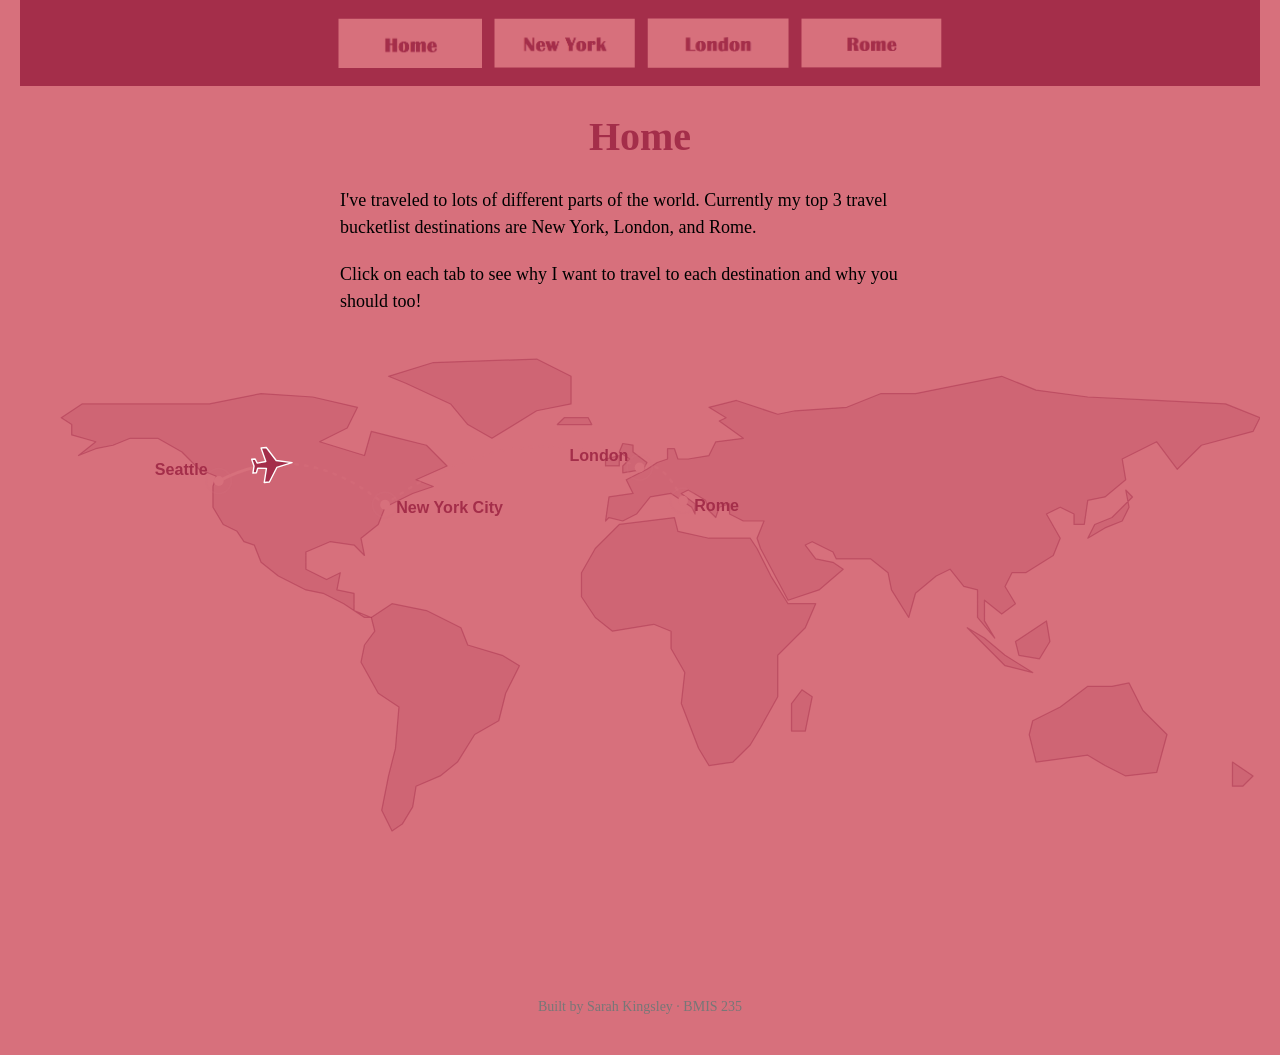
<file: index.html>
<!DOCTYPE html>
<!--
  Author: Sarah Kingsley
  GU username: 41795467
  Course: BMIS 235 - HTML-3
-->
<html lang="en">
<head>
<meta charset="utf-8">
<meta name="author" content="YOUR NAME">
<title>Home</title>

<!-- this one line connects the page to the stylesheet -->
<link rel="stylesheet" href="styles.css">
</head>
<body>

<!-- ===== MENU ============================================================
     The menu is four links. Each link wraps an image instead of words.
     Build it once on this page, check that every link works,
     then copy the whole <nav> block and paste it over the menu on the
     other three pages, so every page has the exact same menu.
     ===================================================================== -->
<nav>
    <a href="index.html"><img src="img/home.png" alt="Home"></a>
    <a href="newyork.html"><img src="img/newyork.png" alt="new york"></a>
    <a href="london.html"><img src="img/london.png" alt="london"></a>
    <a href="rome.html"><img src="img/rome.png" alt="rome"></a>
</nav>

<h1>Home</h1>
<p>I've traveled to lots of different parts of the world. Currently my top 3 travel bucketlist destinations are New York, London, and Rome.</p>
<p>Click on each tab to see why I want to travel to each destination and why you should too!</p>

<!-- ===== SHOWCASE ======================================================
     This box is empty on purpose. In Part 7 you paste an interactive
     graphic BETWEEN the opening <div> and the closing </div> below.
     ===================================================================== -->
<div class="showcase"></div>
<img src="flight-route.svg" alt="Flight route animation" width="100%">


<!-- Footer: fill in your name -->
<footer>Built by Sarah Kingsley &middot; BMIS 235</footer>

</body>
</html>
</file>
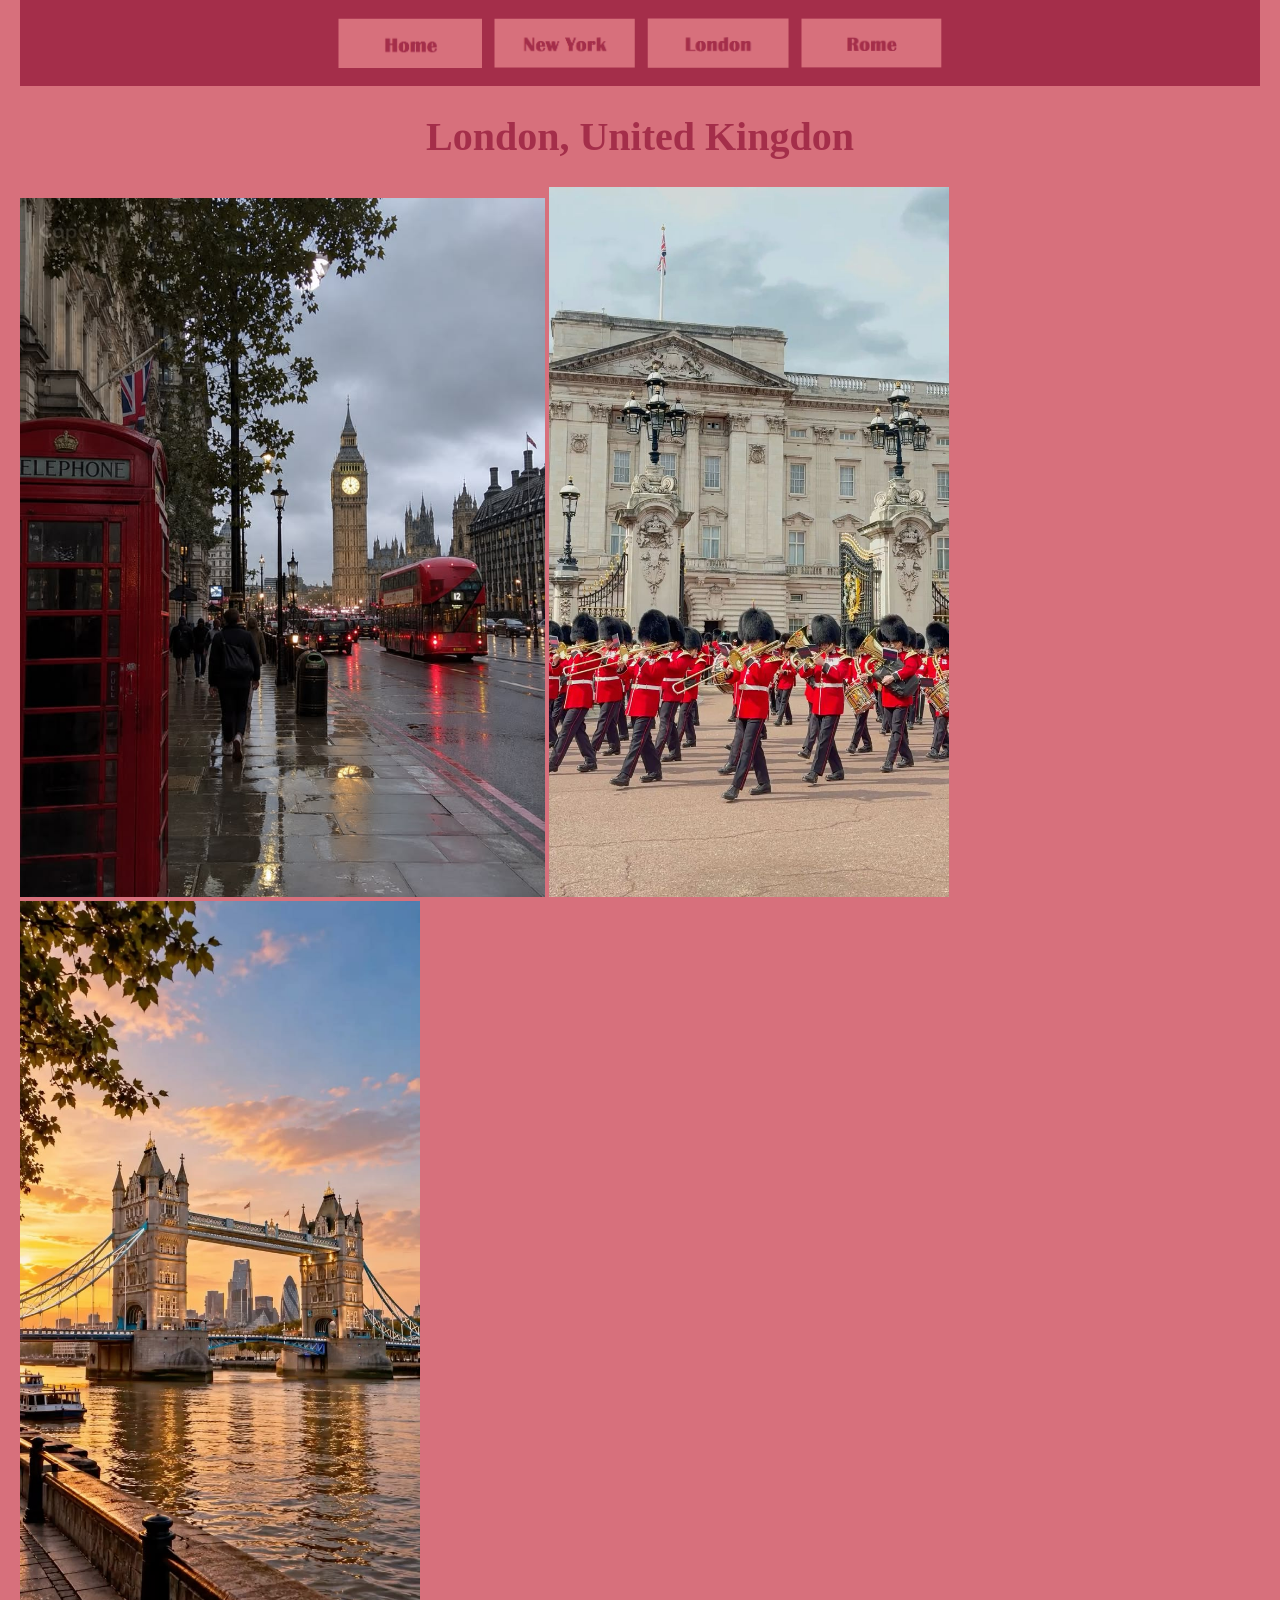
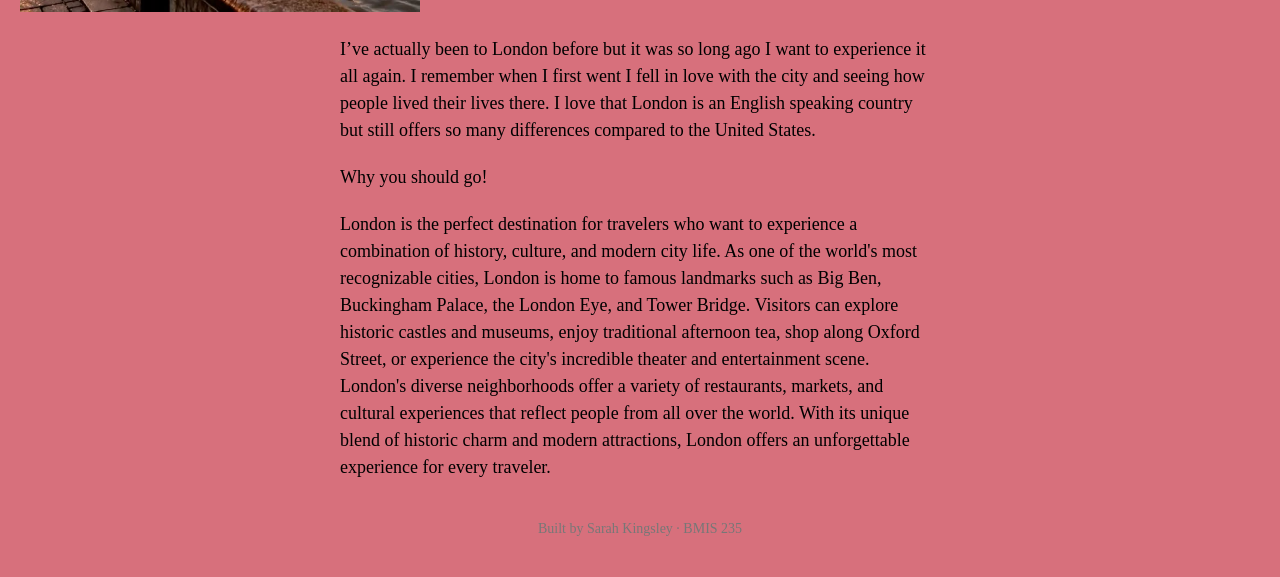
<file: london.html>
<!DOCTYPE html>
<!--
  Author: YOUR NAME
  GU username: YOUR-GU-USERNAME
  Course: BMIS 235 - HTML-3
-->
<html lang="en">
<head>
<meta charset="utf-8">
<meta name="author" content="YOUR NAME">
<title>Page 2</title>

<!-- this one line connects the page to the stylesheet -->
<link rel="stylesheet" href="styles.css">
</head>
<body>

<!-- ===== MENU ============================================================
     The menu is four links. Each link wraps an image instead of words.
     Build it once on this page, check that every link works,
     then copy the whole <nav> block and paste it over the menu on the
     other three pages, so every page has the exact same menu.
     ===================================================================== -->
<nav>
      <a href="index.html"><img src="img/home.png" alt="Home"></a>
    <a href="newyork.html"><img src="img/newyork.png" alt="new york"></a>
    <a href="london.html"><img src="img/london.png" alt="london"></a>
    <a href="rome.html"><img src="img/rome.png" alt="rome"></a>
</nav>

<h1>London, United Kingdon</h1>
  <div class="image-row">

    <img src="london.jpg" alt="London's big bedn with red telephone booth" width="525">

    <img src="london3.jpg" alt="buckingham palace with red british soilders out front" width="400">

    <img src="london2.jpg" alt="london tower bridge over the thames river" width="400">

</div>
  
<p>I’ve actually been to London before but it was so long ago I want to experience it all again. I remember when I first went I fell in love with the city and seeing how people lived their lives there. I love that London is an English speaking country but still offers so many differences compared to the United States.</p>
<p>Why you should go!</p>
<p>London is the perfect destination for travelers who want to experience a combination of history, culture, and modern city life. As one of the world's most recognizable cities, London is home to famous landmarks such as Big Ben, Buckingham Palace, the London Eye, and Tower Bridge. Visitors can explore historic castles and museums, enjoy traditional afternoon tea, shop along Oxford Street, or experience the city's incredible theater and entertainment scene. London's diverse neighborhoods offer a variety of restaurants, markets, and cultural experiences that reflect people from all over the world. With its unique blend of historic charm and modern attractions, London offers an unforgettable experience for every traveler.</p>
  
<!-- Footer: fill in your name -->
<footer>Built by Sarah Kingsley &middot; BMIS 235</footer>

</body>
</html>
</file>
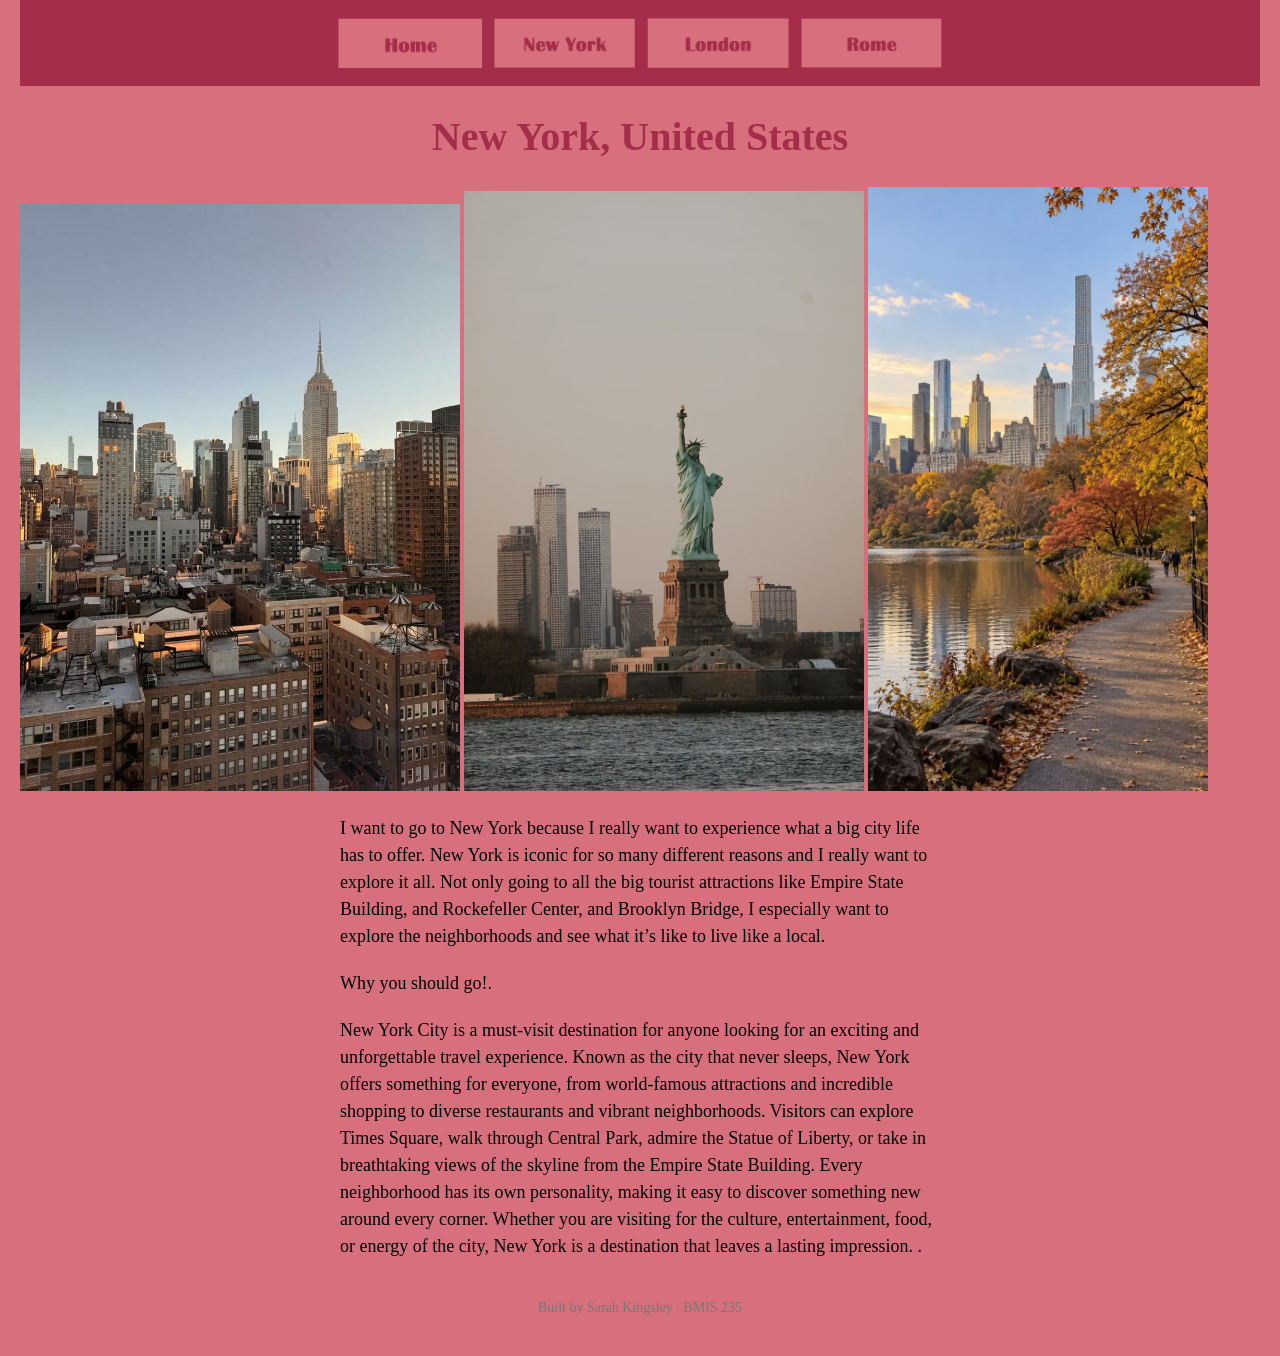
<file: newyork.html>
<!DOCTYPE html>
<!--
  Author: Sarah Kingsley
  GU username: 41795467
  Course: BMIS 235 - HTML-3
-->
<html lang="en">
<head>
<meta charset="utf-8">
<meta name="author" content="YOUR NAME">
<title>Page 1</title>

<!-- this one line connects the page to the stylesheet -->
<link rel="stylesheet" href="styles.css">
</head>
<body>

<!-- ===== MENU ============================================================
     The menu is four links. Each link wraps an image instead of words.
     Build it once on this page, check that every link works,
     then copy the whole <nav> block and paste it over the menu on the
     other three pages, so every page has the exact same menu.
     ===================================================================== -->
<nav>
   <a href="index.html"><img src="img/home.png" alt="Home"></a>
    <a href="newyork.html"><img src="img/newyork.png" alt="new york"></a>
    <a href="london.html"><img src="img/london.png" alt="london"></a>
    <a href="rome.html"><img src="img/rome.png" alt="rome"></a>
</nav>

<h1>New York, United States</h1>
<div class="image-row">

    <img src="newyork.jpg" alt="New York skyline at sunset" width="440">

    <img src="newyork2.jpg" alt="New York City streets" width="400">

    <img src="newyork3.jpg" alt="New York Central Park" width="340">

</div>

<p>I want to go to New York because I really want to experience what a big city life has to offer. New York is iconic for so many different reasons and I really want to explore it all. Not only going to all the big tourist attractions like Empire State Building, and Rockefeller Center, and Brooklyn Bridge, I especially want to explore the neighborhoods and see what it’s like to live like a local.</p>
<p>Why you should go!.</p>
<p>New York City is a must-visit destination for anyone looking for an exciting and unforgettable travel experience. Known as the city that never sleeps, New York offers something for everyone, from world-famous attractions and incredible shopping to diverse restaurants and vibrant neighborhoods. Visitors can explore Times Square, walk through Central Park, admire the Statue of Liberty, or take in breathtaking views of the skyline from the Empire State Building. Every neighborhood has its own personality, making it easy to discover something new around every corner. Whether you are visiting for the culture, entertainment, food, or energy of the city, New York is a destination that leaves a lasting impression. .</p>

<!-- Footer: fill in your name -->
<footer>Built by Sarah Kingsley &middot; BMIS 235</footer>

</body>
</html>
</file>
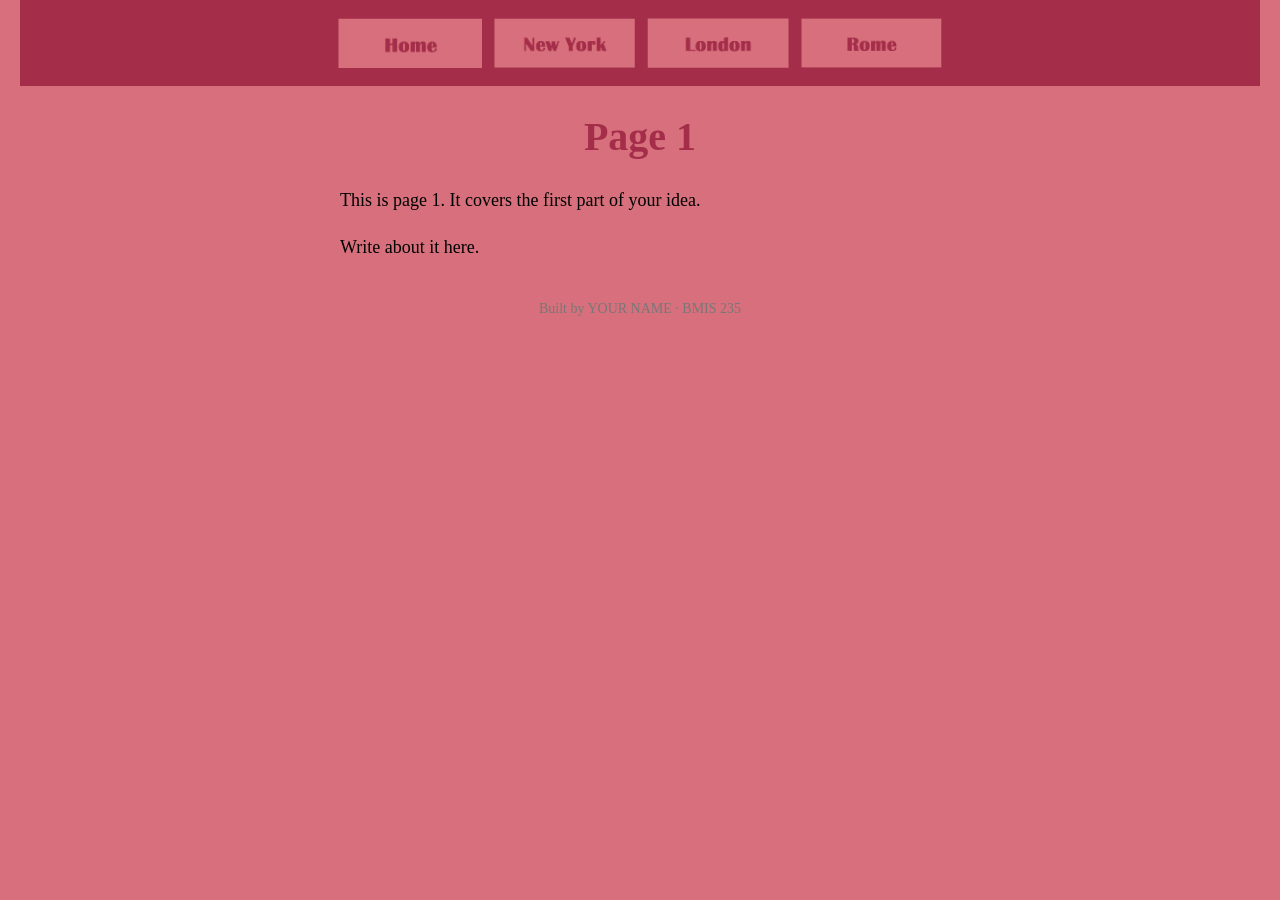
<file: page1.html>
<!DOCTYPE html>
<!--
  Author: YOUR NAME
  GU username: YOUR-GU-USERNAME
  Course: BMIS 235 - HTML-3
-->
<html lang="en">
<head>
<meta charset="utf-8">
<meta name="author" content="YOUR NAME">
<title>Page 1</title>

<!-- this one line connects the page to the stylesheet -->
<link rel="stylesheet" href="styles.css">
</head>
<body>

<!-- ===== MENU ============================================================
     The menu is four links. Each link wraps an image instead of words.
     Build it once on this page, check that every link works,
     then copy the whole <nav> block and paste it over the menu on the
     other three pages, so every page has the exact same menu.
     ===================================================================== -->
<nav>
   <a href="index.html"><img src="img/home.png" alt="Home"></a>
    <a href="newyork.html"><img src="img/newyork.png" alt="new york"></a>
    <a href="london.html"><img src="img/london.png" alt="london"></a>
    <a href="rome.html"><img src="img/rome.png" alt="rome"></a>
</nav>

<h1>Page 1</h1>
<p>This is page 1. It covers the first part of your idea.</p>
<p>Write about it here.</p>

<!-- Footer: fill in your name -->
<footer>Built by YOUR NAME &middot; BMIS 235</footer>

</body>
</html>
</file>
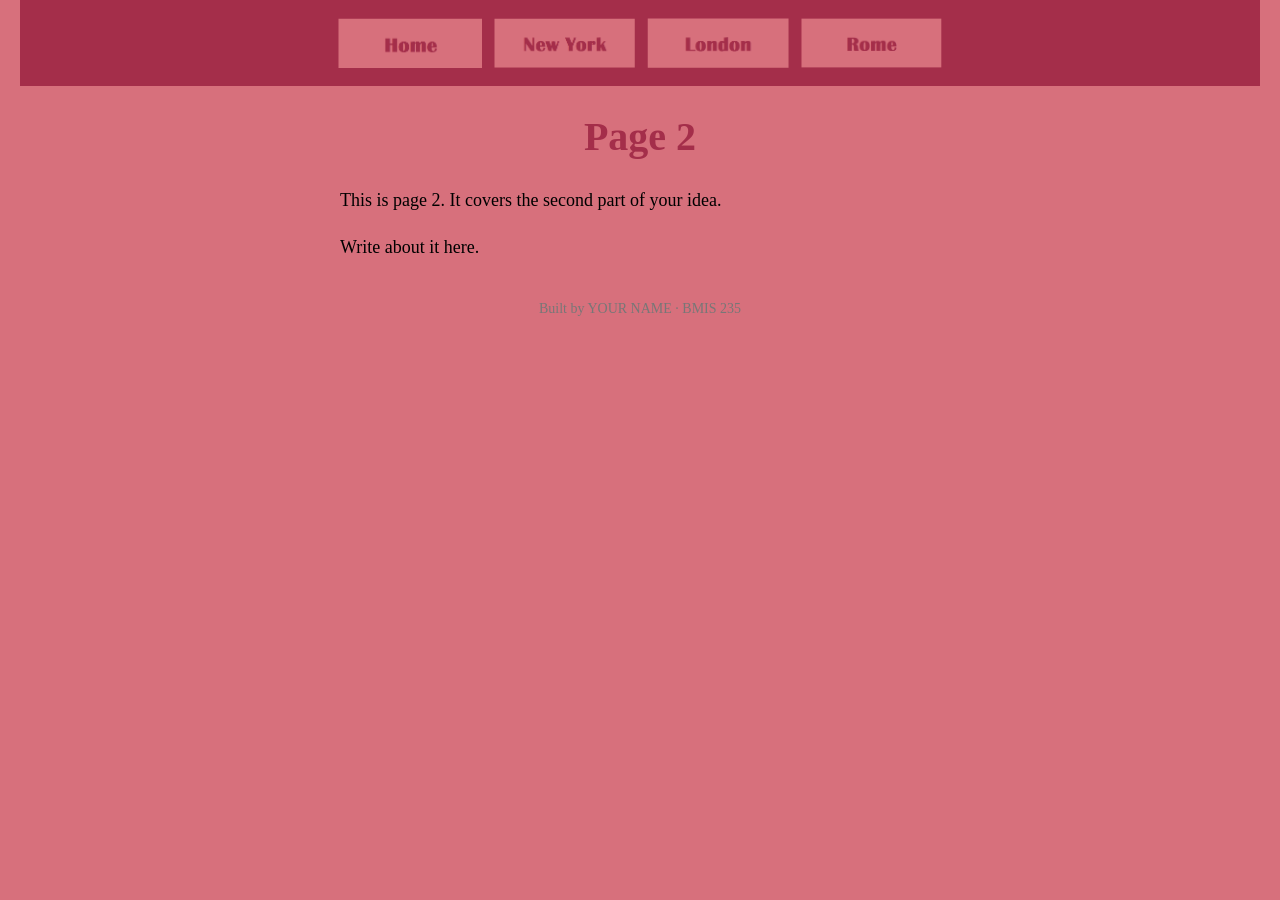
<file: page2.html>
<!DOCTYPE html>
<!--
  Author: YOUR NAME
  GU username: YOUR-GU-USERNAME
  Course: BMIS 235 - HTML-3
-->
<html lang="en">
<head>
<meta charset="utf-8">
<meta name="author" content="YOUR NAME">
<title>Page 2</title>

<!-- this one line connects the page to the stylesheet -->
<link rel="stylesheet" href="styles.css">
</head>
<body>

<!-- ===== MENU ============================================================
     The menu is four links. Each link wraps an image instead of words.
     Build it once on this page, check that every link works,
     then copy the whole <nav> block and paste it over the menu on the
     other three pages, so every page has the exact same menu.
     ===================================================================== -->
<nav>
      <a href="index.html"><img src="img/home.png" alt="Home"></a>
    <a href="newyork.html"><img src="img/newyork.png" alt="new york"></a>
    <a href="london.html"><img src="img/london.png" alt="london"></a>
    <a href="rome.html"><img src="img/rome.png" alt="rome"></a>
</nav>

<h1>Page 2</h1>
<p>This is page 2. It covers the second part of your idea.</p>
<p>Write about it here.</p>

<!-- Footer: fill in your name -->
<footer>Built by YOUR NAME &middot; BMIS 235</footer>

</body>
</html>
</file>
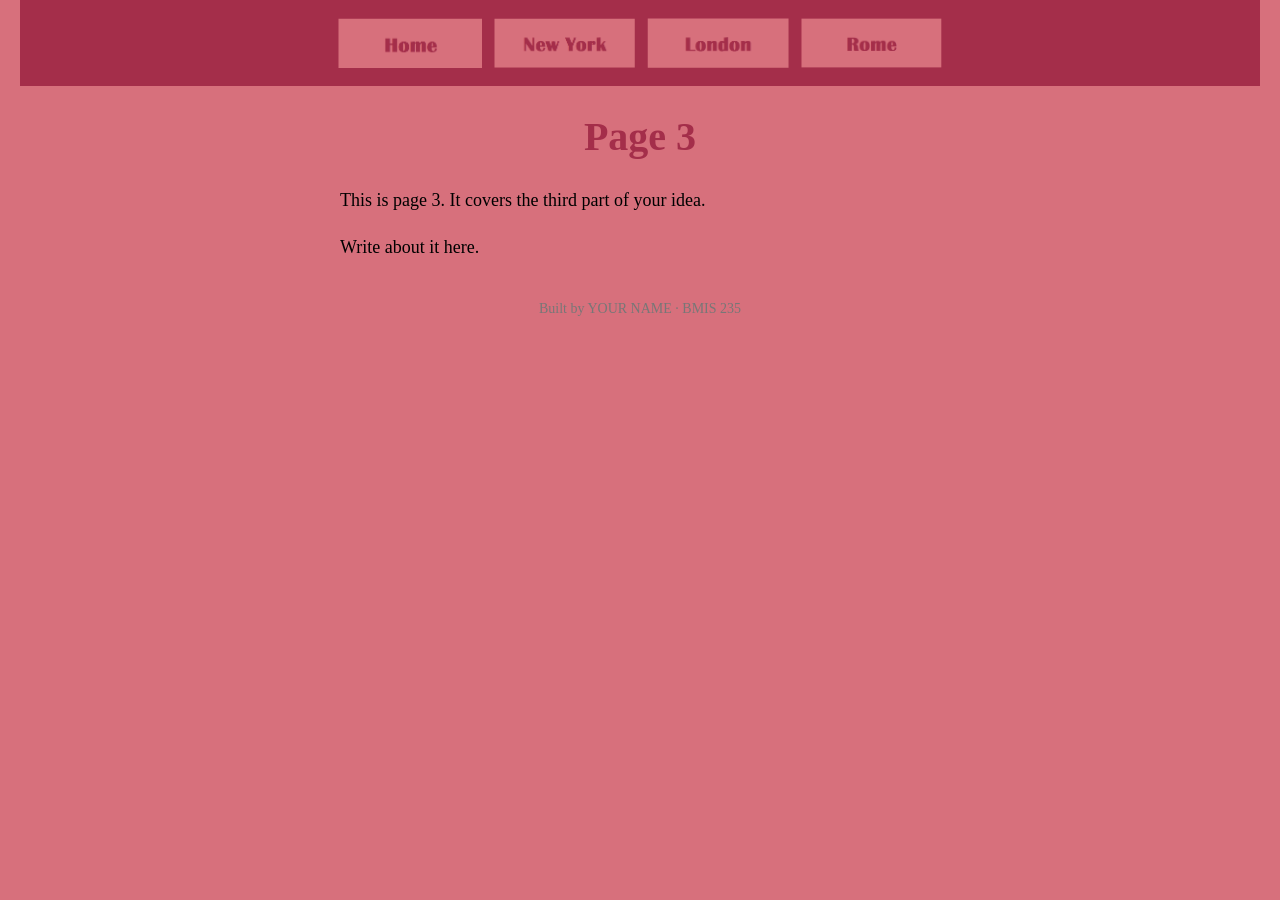
<file: page3.html>
<!DOCTYPE html>
<!--
  Author: YOUR NAME
  GU username: YOUR-GU-USERNAME
  Course: BMIS 235 - HTML-3
-->
<html lang="en">
<head>
<meta charset="utf-8">
<meta name="author" content="YOUR NAME">
<title>Page 3</title>

<!-- this one line connects the page to the stylesheet -->
<link rel="stylesheet" href="styles.css">
</head>
<body>

<!-- ===== MENU ============================================================
     The menu is four links. Each link wraps an image instead of words.
     Build it once on this page, check that every link works,
     then copy the whole <nav> block and paste it over the menu on the
     other three pages, so every page has the exact same menu.
     ===================================================================== -->
<nav>
    <a href="index.html"><img src="img/home.png" alt="Home"></a>
    <a href="newyork.html"><img src="img/newyork.png" alt="new york"></a>
    <a href="london.html"><img src="img/london.png" alt="london"></a>
    <a href="rome.html"><img src="img/rome.png" alt="rome"></a>
</nav>

<h1>Page 3</h1>
<p>This is page 3. It covers the third part of your idea.</p>
<p>Write about it here.</p>

<!-- Footer: fill in your name -->
<footer>Built by YOUR NAME &middot; BMIS 235</footer>

</body>
</html>
</file>
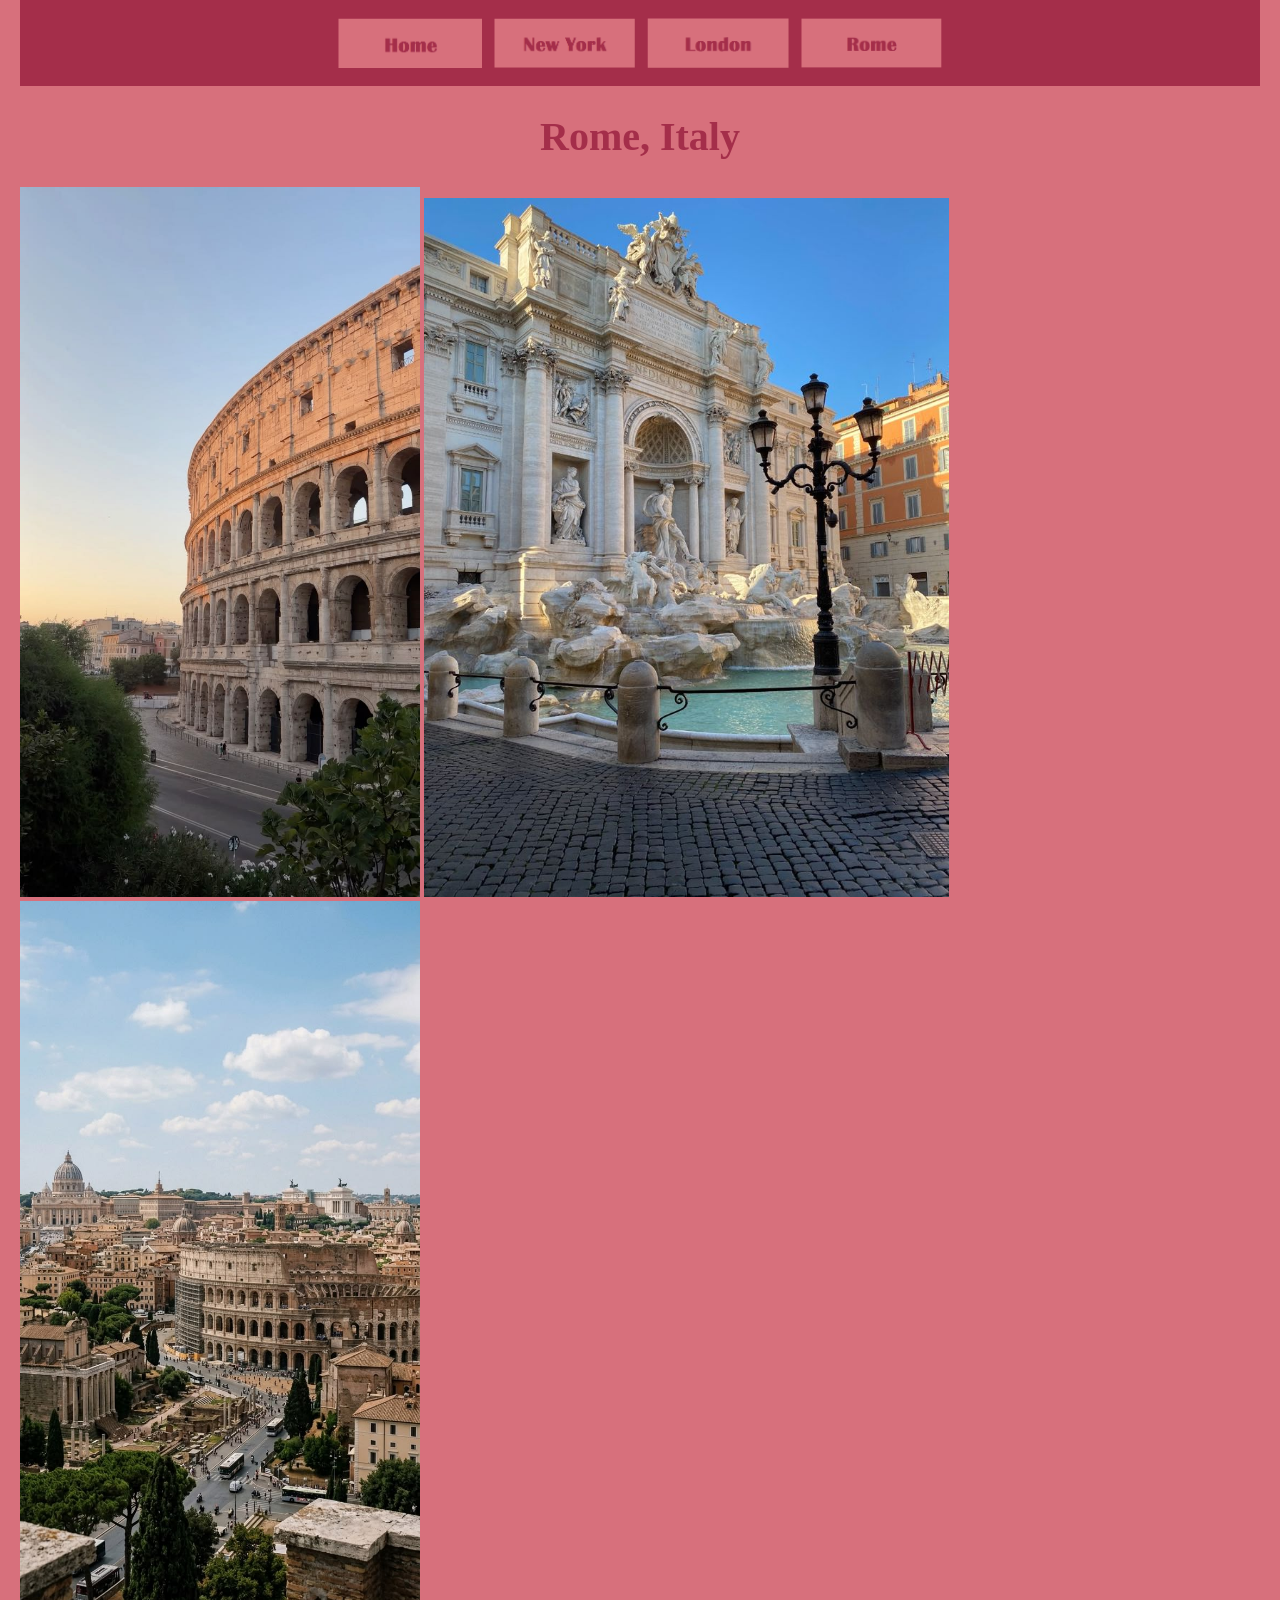
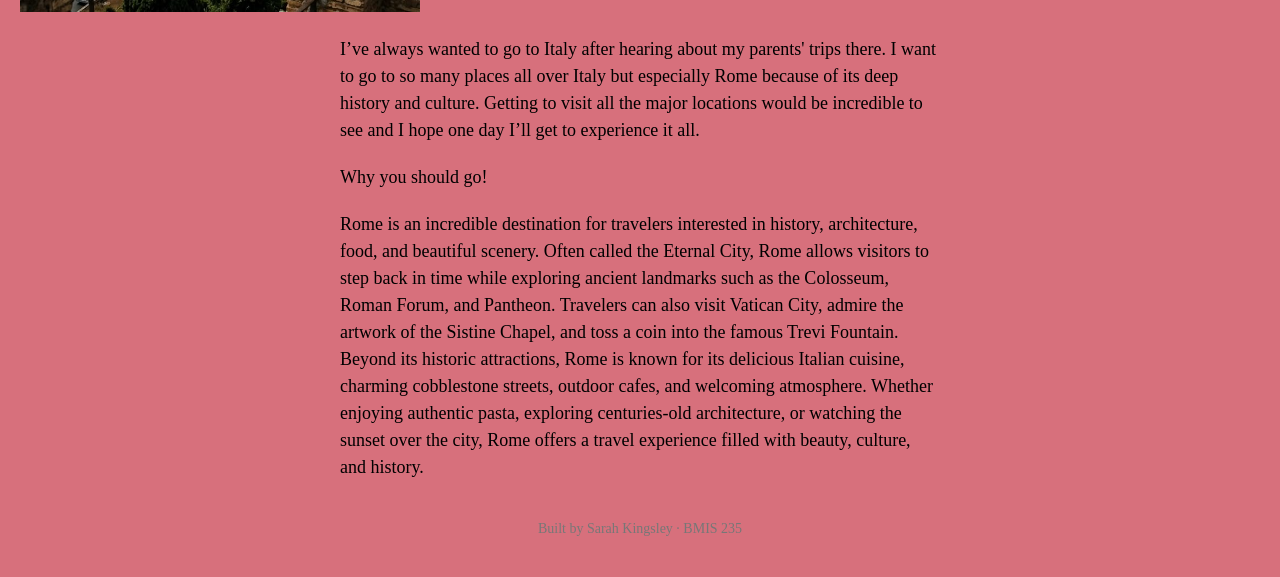
<file: rome.html>
<!DOCTYPE html>
<!--
  Author: YOUR NAME
  GU username: YOUR-GU-USERNAME
  Course: BMIS 235 - HTML-3
-->
<html lang="en">
<head>
<meta charset="utf-8">
<meta name="author" content="YOUR NAME">
<title>Page 3</title>

<!-- this one line connects the page to the stylesheet -->
<link rel="stylesheet" href="styles.css">
</head>
<body>

<!-- ===== MENU ============================================================
     The menu is four links. Each link wraps an image instead of words.
     Build it once on this page, check that every link works,
     then copy the whole <nav> block and paste it over the menu on the
     other three pages, so every page has the exact same menu.
     ===================================================================== -->
<nav>
    <a href="index.html"><img src="img/home.png" alt="Home"></a>
    <a href="newyork.html"><img src="img/newyork.png" alt="new york"></a>
    <a href="london.html"><img src="img/london.png" alt="london"></a>
    <a href="rome.html"><img src="img/rome.png" alt="rome"></a>
</nav>

<h1>Rome, Italy</h1>
  <div class="image-row">

    <img src="rome.jpg" alt="Colosseum in Rome, Italy" width="400">

    <img src="rome2.jpg" alt="birds eye view of Rome skyline" width="525">

    <img src="rome3.jpg" alt="Catherdral in Rome Italy" width="400">

</div>
<p>I’ve always wanted to go to Italy after hearing about my parents' trips there. I want to go to so many places all over Italy but especially Rome because of its deep history and culture. Getting to visit all the major locations would be incredible to see and I hope one day I’ll get to experience it all.</p>
<p>Why you should go!</p>
<p>
Rome is an incredible destination for travelers interested in history, architecture, food, and beautiful scenery. Often called the Eternal City, Rome allows visitors to step back in time while exploring ancient landmarks such as the Colosseum, Roman Forum, and Pantheon. Travelers can also visit Vatican City, admire the artwork of the Sistine Chapel, and toss a coin into the famous Trevi Fountain. Beyond its historic attractions, Rome is known for its delicious Italian cuisine, charming cobblestone streets, outdoor cafes, and welcoming atmosphere. Whether enjoying authentic pasta, exploring centuries-old architecture, or watching the sunset over the city, Rome offers a travel experience filled with beauty, culture, and history.</p>

<!-- Footer: fill in your name -->
<footer>Built by Sarah Kingsley &middot; BMIS 235</footer>

</body>
</html>
</file>
<file: styles.css>
/* =====================================================================
   styles.css  ·  YOUR BRAND
   ---------------------------------------------------------------------
   This one file is your brand guide. Every page that links to it gets
   the same font, the same colors and the same spacing.
   Change a color here once, and every page changes.

   Use the same font and colors you picked for your Excel menu images,
   so the menu and the pages look like one brand.
   ===================================================================== */

body {
    font-family: Georgia, "Times New Roman", serif;
    background-color: #d7707c;
    color: #00000;
    margin: 0;
    padding: 0 20px 40px 20px;
}

/* the menu at the top of every page */
nav {
    background-color: #a42e4a;
    padding: 14px;
    text-align: center;
}

/* every image inside the menu is forced to the same height.
   If your images still look different sizes, their WIDTHS are
   different: go back to Excel and make every cell the same size. */
nav img {
    height: 50px;
    margin: 4px;
    vertical-align: middle;
}

/* no underline or border around the image links */
nav a {
    text-decoration: none;
}

h1 {
    color: #a42e4a;
    text-align: center;
    font-size: 40px;
}

p {
    max-width: 600px;
    margin: 20px auto;
    font-size: 18px;
    line-height: 1.5;
}

footer {
    text-align: center;
    font-size: 14px;
    color: #777777;
    margin-top: 40px;
}
</file>
